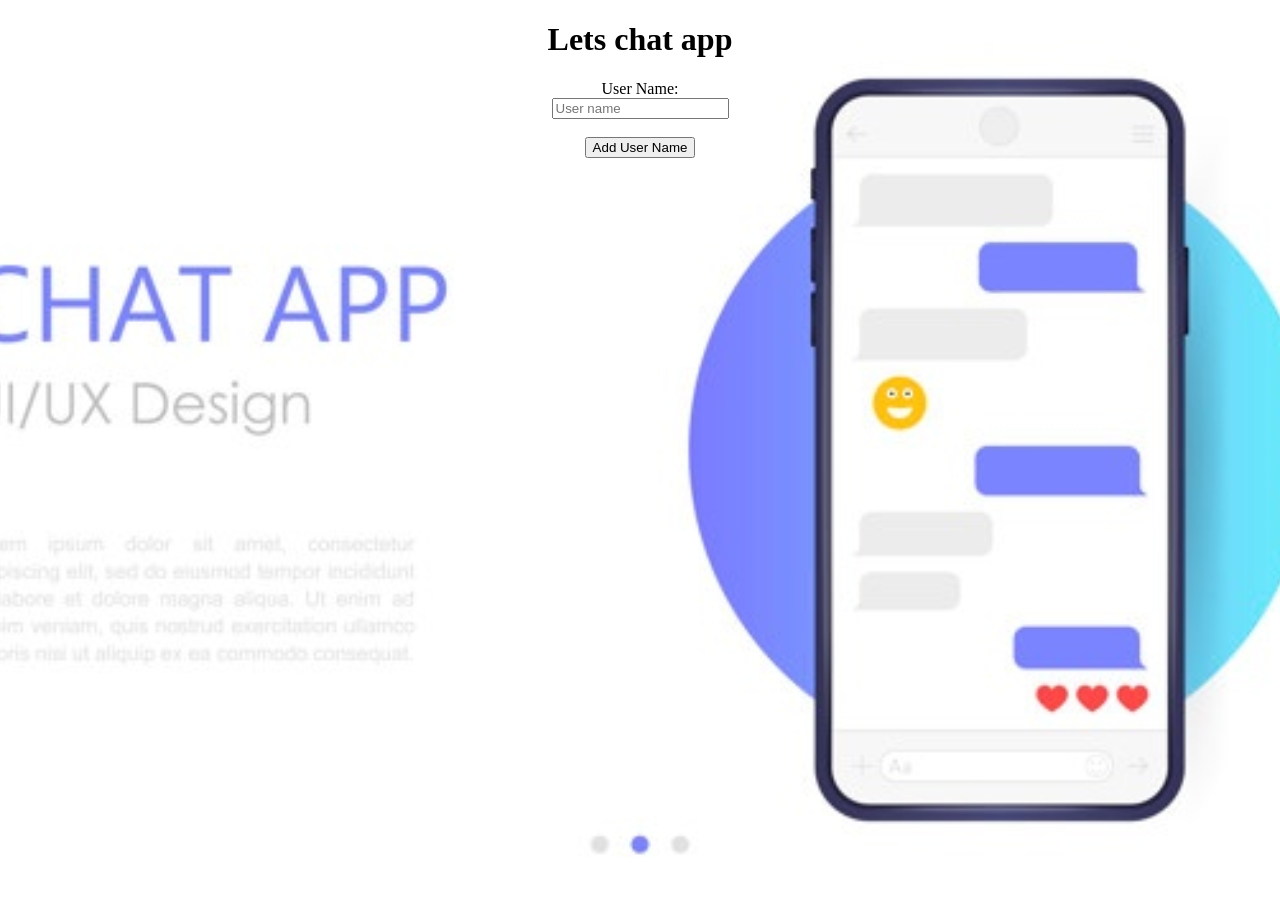
<file: index.html>
<!DOCTYPE html>
<html>
<head>
	<title>lets chat app</title>
	<link rel="stylesheet" type="text/css" href="Kwitter.css">
<script src="Kwitter.js"></script>
</head>
<body class="body_backgorund" onload="new_image()">
<div class="container">
	<center>
	<h1>Lets chat app</h1>

		<div class="form-group">
		  <label >User Name:</label>
		  <br>
<input type="text"id="user_name" class="form-controle" placeholder="User name">
		</div>
<br>
		<button class="btn btn-success"onclick="addUser()">Add User Name</button>

</div>
</center>
</body>
</html>
</file>
<file: Kwitter.css>
.body_backgorund 
{
    background-image:url(background.jpeg);
    background-position:center;
    background-size:cover;
}
html, body
{
  height: 100%;
  margin: 0;
}

body
{
background-image: linear-gradient(to right top, #33a0f1, #2591d9, #1882c1, #0a73aa, #006494);
}

.header
{
	color: white;font-family: 'Yeon Sung';font-size: 45px;letter-spacing: 10px;margin-top: 80px;
}
.header img
{
	width: 80px;margin-left: -15px;
}

.login_div
{
	background: rgba(255,255,255,0.8);float: none;border-radius: 15px;
}

.logo
{
	width: 80px;margin-top: 30px;border-radius: 40px;
}

#login_button
{
	width: 80%;border-radius: 15px;
}

.room_name
{
	cursor: pointer;
	font-size: 20px;
}


#logout
{
	font-size: 20px; float: right;
}


#output
{
	padding: 10px; width:80%;background: rgba(255,255,255,0.8);border-radius: 15px;
}

.input_div_room_page
{
	width: 80%;
}

.input_div label
{
	color: white;font-size: 20px;
}


.input_div_message_page
{
	position: fixed;bottom: 0px;width: 100%;background: rgba(255,255,255,0.8);
}
.input_div_message_page label
{
	color: black;
}
.input_div_message_page #msg
{
	width: 80%;
}
.input_div_message_page button
{
	margin-top: 15px;
	width: 50%; 
}
.color_white
{
	color: white
}

.user_tick
{
	width:20px;
}
.message_h4
{
	padding-left:5px;color:grey;
}
</file>
